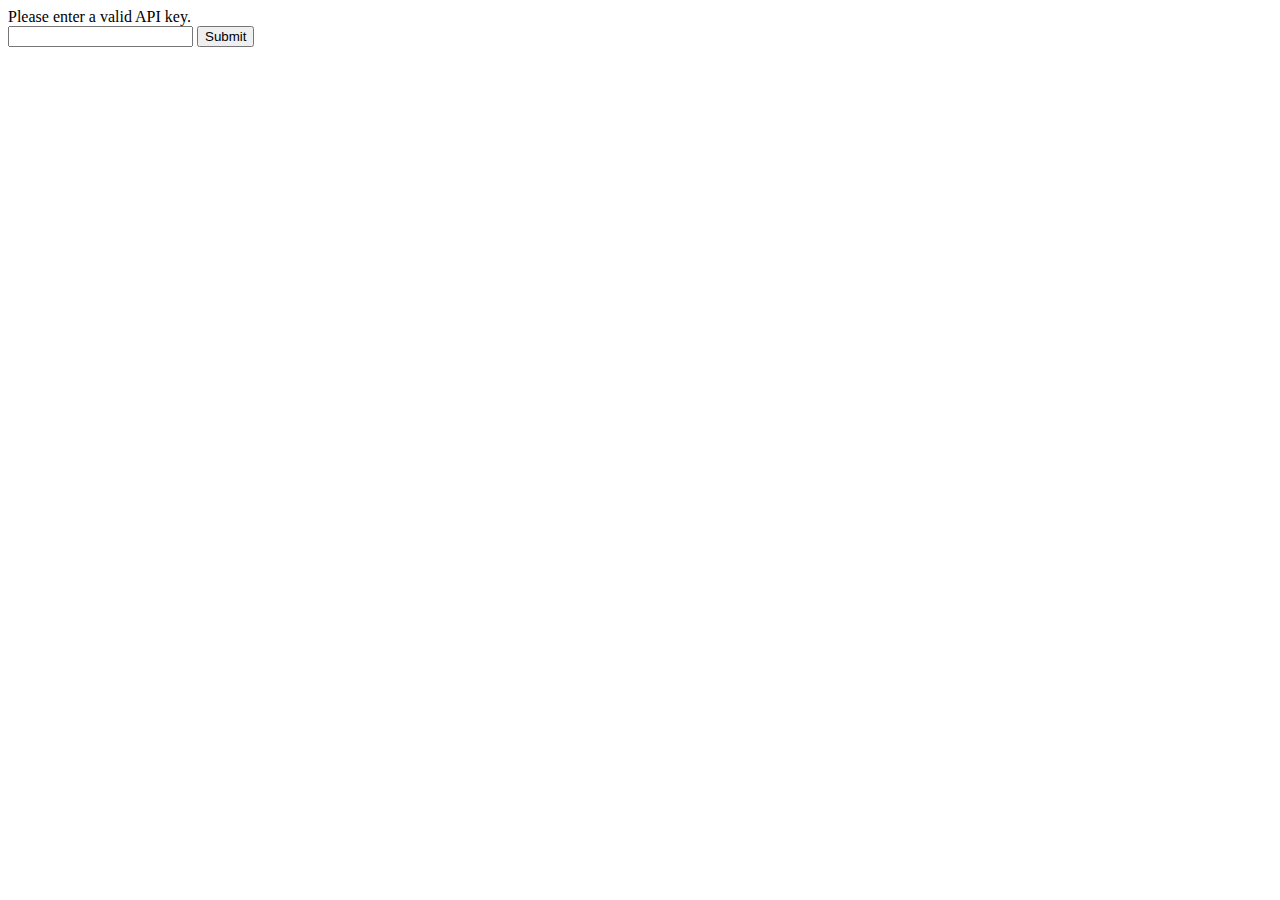
<file: index.html>
<html>
   <head>
    <meta charset="UTF-8">
    
        <title>Contact Book </title>
    <link rel="stylesheet" href="css/bootstrap.min.css">
      <link rel="stylesheet" href="css/custom.css">
        
    </head>
    <header>
    
            
    <nav class="navbar navbar-expand-lg navbar-dark bg-dark">
    <a href="#" class="navbar-brand"> Contact Book </a>
            
        </nav> 
    
    </header>
    
  <body onload="fetchContacts()">
    
    <div id="table">Contact loading...</div>
      <button id="refresh" type="button">Refresh</button>
    <button id="addContact" type="button">Add Contact</button>
    
    <script src="config.js"></script>
      <script>
      document.getElementById("refresh").addEventListener('click', fetchContacts);
      document.getElementById("addContact").addEventListener('click' ,addContact);    
          
     function fetchContacts(){
         fetch(rootPath + "controller/get-contacts/")
         .then(function(response){
             return response.json();
             
         })
         .then(function(data){
             displayOutput(data);
          
         })
     } 
     function displayOutput(data){
         
         output = "<table>";
         for(a in data){
           output  +=
               `
             <tr onclick="editContact(${data[a].id})"> 
                <td><img src="${rootPath}controller/uploads/${data[a].avatar}" width="40"/><td>
              <td><h5>${data[a].firstname}</h5></td>
                 <td><h5>${data[a].lastname}</h5></td>

              </tr>
                     `  
             
         }
         output += "</table>"
         document.getElementById("table").innerHTML = output;
     }     
       function addContact(){
           window.open("add-contact.html", "_self");
       }   
          function editContact(id){
              window.open("edit-contact.html?id=" + id, "_self");
          }
      
      
      
      </script>
    
    </body>  
    
    
    
    

</html>
</file>
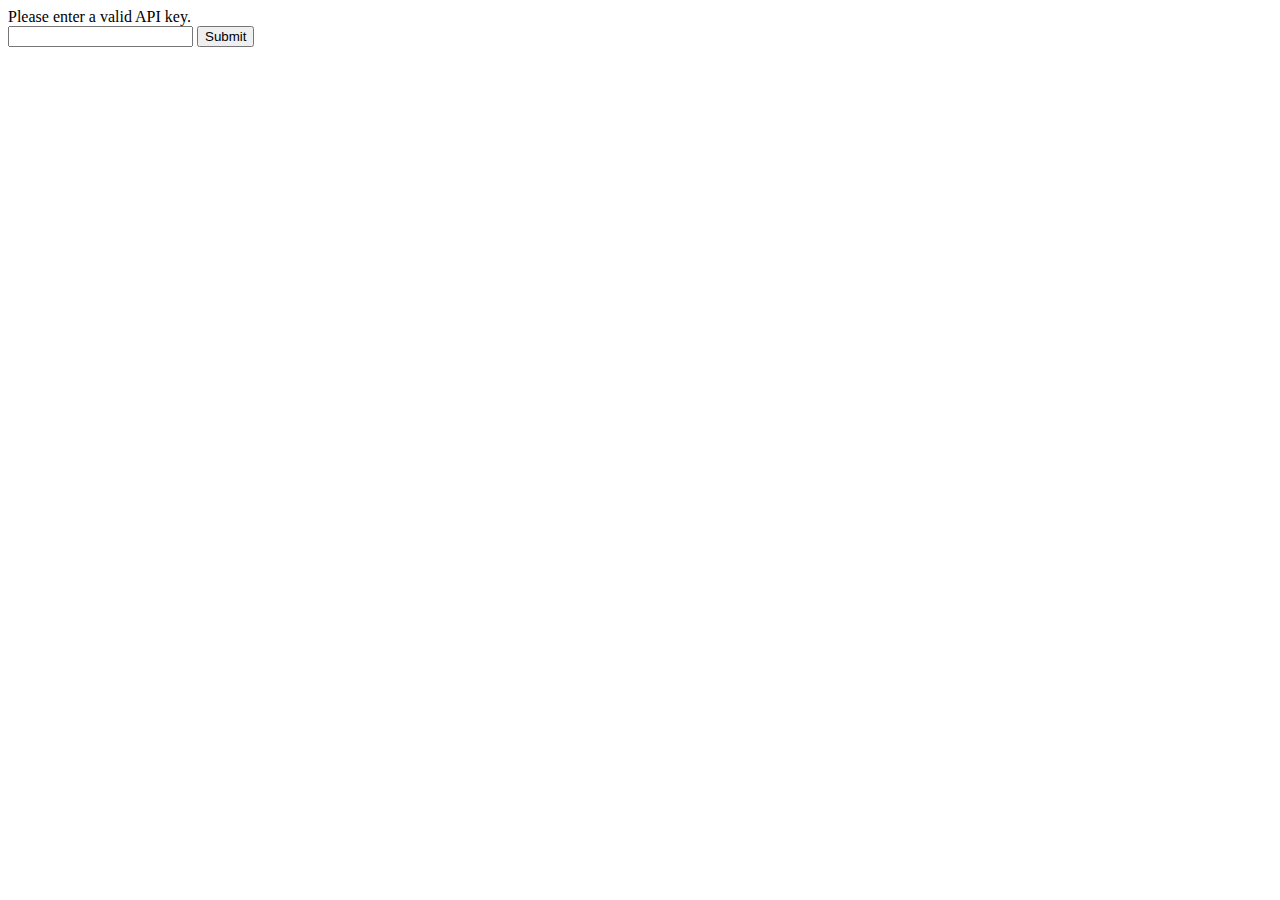
<file: add-contact.html>
<html>
<head>
 <meta charset="UTF-8">
    <title></title>
    </head>
    <body>
       <br/>
        <form id="editform">
        <label for="firstname">First name</label>
        <input type="text" name="firstname" id="firstname"><br/>
      <label for="lastname">Last name</label>
       <input type="text" name="lastname" id="lastname"><br/> 
       <label for="mobile">Mobile</label> 
       <input type="text" name="mobile" id="mobile"><br/>    
       <label for="email">Email</label>
     <input type="text" name="email" id="email"><br/>        
     <label for="avatar">Select a file</label><br/>   
        <input type="file" name="avatar" id="avatar"><br/> 
        <button type="submit" id="submitform">Submit</button>
        </form>
    <br/> 
        <button id="homelink" type="button">Home</button>
    <script src="config.js"></script>
        <script>
        document.getElementById("submitform").addEventListener('click', submitform);
           document.getElementById("homelink").addEventListener('click', homelink);   
        function submitform(e){
            e.preventDefault();
            const form = new FormData(document.querySelector('#editform'));
            form.append('apiKey',apiKey);
            
            fetch(rootPath + 'controller/insert-contact/', {
                method: 'POST',
                headers: {'Accept':'application/json, *.*'},
                body: form
            })
            .then(function(response){
                return response.text();
            })
            .then(function(data){
                if(data == "1"){
                  alert("Contact added.");
                    homelink();
                }else{
                    alert(data);
                  homelink();
                }
            })
        }
           function homelink(){
               window.open("index.html", "_self");
           } 
            
        </script>
    </body>
</html>
</file>
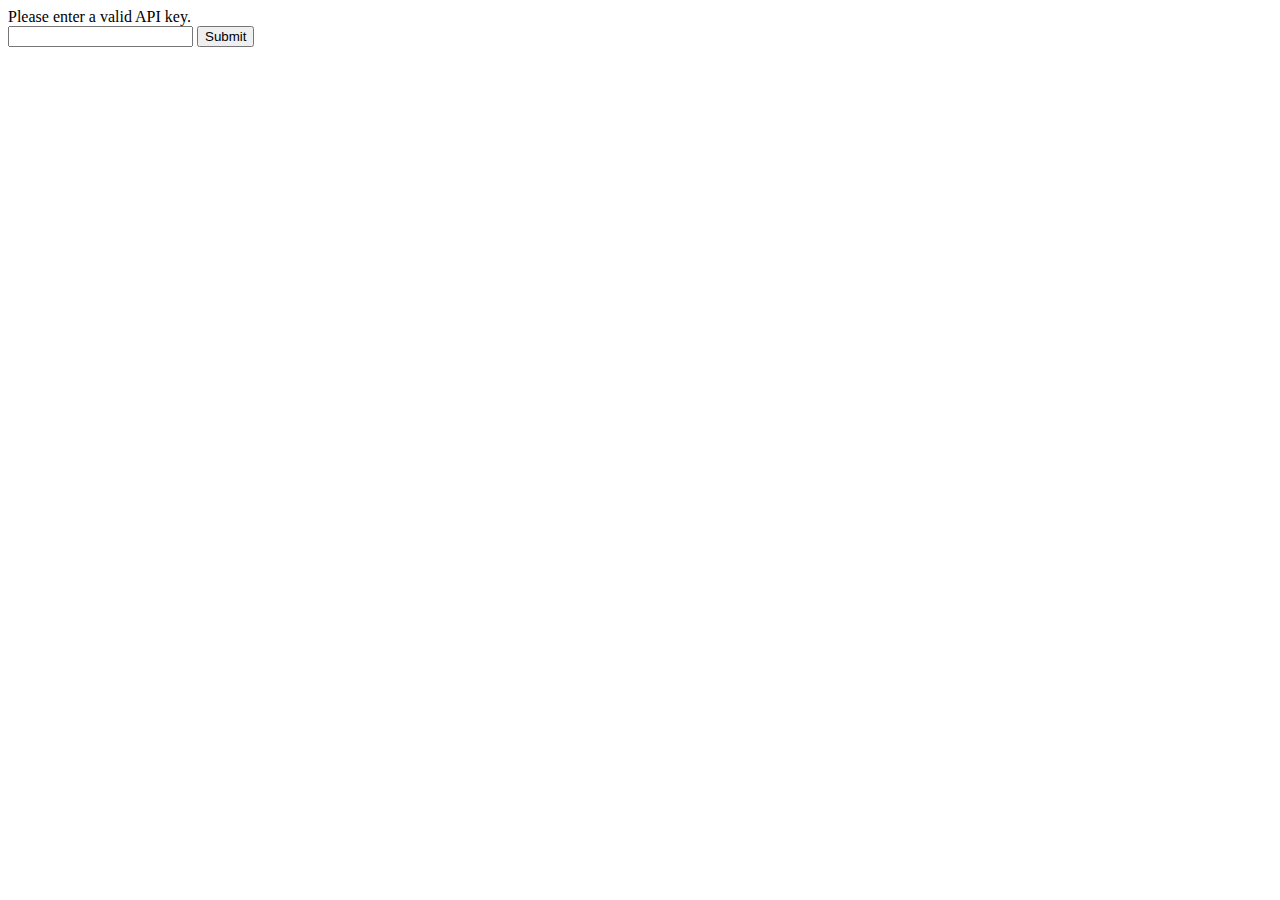
<file: edit-contact.html>
<html>
      <head>
        <meta charset="UTF-8">
          <title></title>
      </head>
      <body onload="getContact()">
          <div id="avatarImage"></div>
          <form id="editForm">
            <label for="firstname">First name</label>
            <input type="text" name="firstname" id="firstname" readonly><br/>
            <label for="lastname">Last name</label>
            <input type="text" name="lastname" id="lastname" readonly><br/>
            <label for="mobile">Mobile</label>
            <input type="text" name="mobile" id="mobile" readonly><br/>
            <label for="email">Email</label>
            <input type="text" name="email" id="email" readonly><br/>
            <label for="avatar" id="avatarLable" hidden> change profile image</label><br/>
            <input type="file" name="avatar" id="avatar" hidden><br/>
            <br/>
            <button type="submit" id="submitForm" hidden>Submit</button>
          </form>
          <br><br>
          <button id="homeLink" type="button">Home</button>
          <button id="editContact" type="button">Edit</button>
          <button id="deleteContact" type="button">Delete</button>
          
          <script src="config.js"></script>
          <script>
              var id = getId();
              console.log("The id is : + id");

              document.getElementById("homeLink").addEventListener('click',homeLink);
              document.getElementById("editContact").addEventListener('click',editContact);
              document.getElementById("submitForm").addEventListener('click',submitForm);
              document.getElementById("deleteContact").addEventListener('click',deleteContact);
              console.log("The id is:" + id);

              function getId(){
                  var url = window.location.href;
                  var pos = url.search("=");
                  var id = url.slice(pos +1);
                  return id;
              }

              function getContact(){
              fetch(rootPath + 'controller/get-contacts/?id=' + id)
              .then(function(response){
                return response.json();
              })

                  .then(function(data){
                      displayOutput(data);
                      console.log(data);
                  })
              }
   
              function homeLink(){
                  window.open("index.html","_self");
              }
              
              function displayOutput(data){
                  avatarImg = `
                  <img src="${rootPath}/controller/uploads/${data[0].avatar}" width="200" />
                  `
                  document.getElementById("avatarImage").innerHTML= avatarImg;
                  document.getElementById("firstname").value=data[0].firstname;
                  document.getElementById("lastname").value=data[0].lastname;
                  document.getElementById("mobile").value=data[0].mobile;
                  document.getElementById("email").value=data[0].email;
              }

              function editContact(){
                  document.getElementById("firstname").readOnly=false;
                  document.getElementById("lastname").readOnly=false;
                  document.getElementById("mobile").readOnly=false;
                  document.getElementById("email").readOnly=false;
                  document.getElementById("avatar").hidden=false;
                  document.getElementById("submitForm").hidden=false;
              }
             
              function submitForm(e){
                  e.preventDefault();

                  const form = new FormData(document.querySelector('#editForm'));
                  form.append('apiKey', apiKey);
                  form.append('id', id);


                  fetch(rootPath + 'controller/edit-contact/',{
                  method:'POST',
                  headers:{'Accept':'application/json,*.*'},
                  body:form
                  })
                  .then(function(response){
                     return response.text();
                  })
                  .then(function(data){
                      if(data=="1"){
                          alert("contact edited.");
                          homeLink();
                      }else{
                          alert(data);
                          homeLink();
                      }
                  })

              }

              function deleteContact(){
                  var confirmDelete = confirm("Delete contact. Are you sure?");

                  if(confirmDelete == true){
                      fetch(rootPath + 'controller/delete-contact/?id='+ id)
                      .then(function(response){
                     return response.text();
                  })
                  .then(function(data){
                      if(data=="1"){
                       homeLink();
                      }else{
                          alert(data);
                    
                      }
                  })
              }
            }

        </script>

      </body>
</html>
</file>
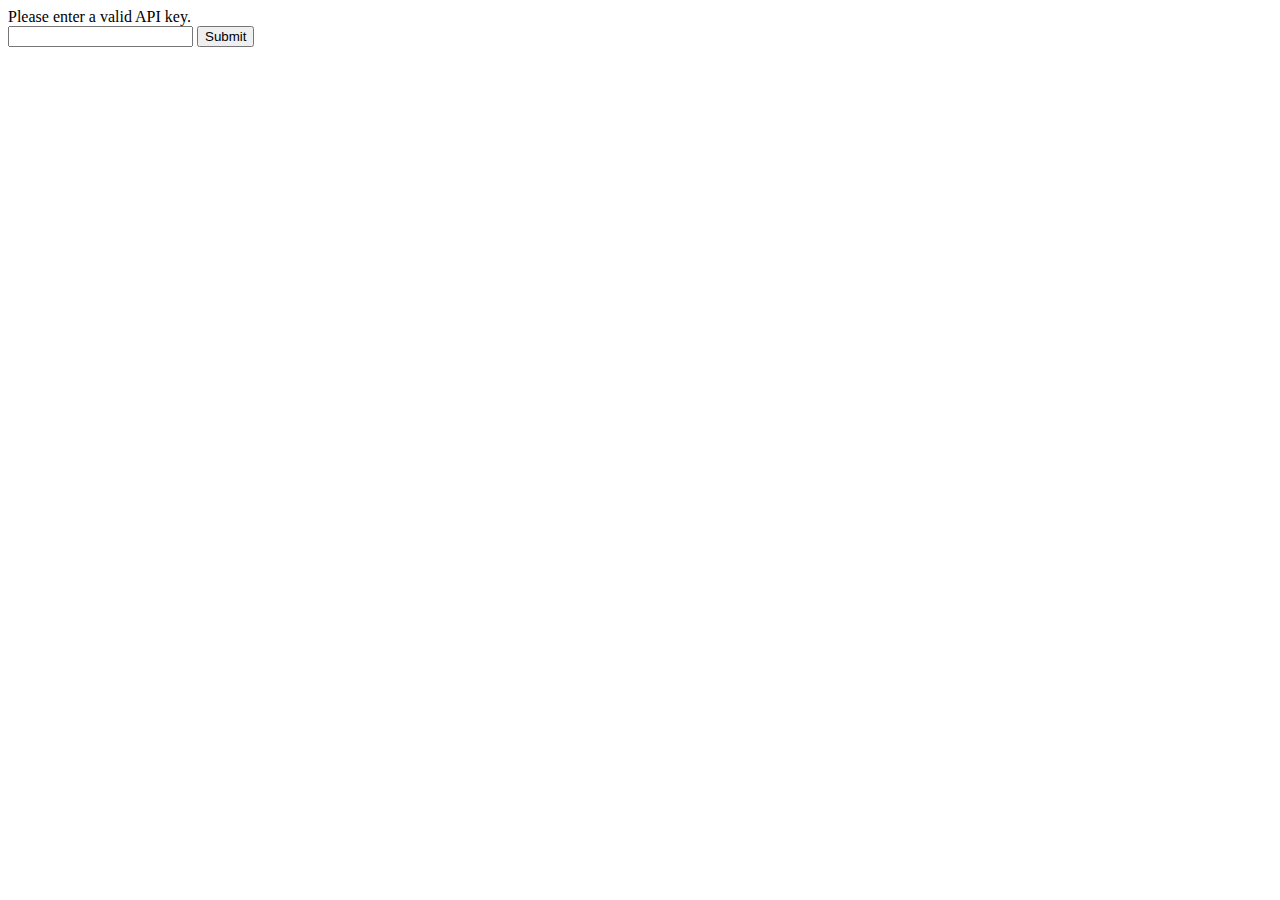
<file: enter-api-key.html>
<!DOCTYPE html>
<html>
    <head>
        <title>API Key</title>
        <meta charset="UTF-8">
        <meta name="viewport" content="width=device-width, initial-scale=1.0">
    </head>
    <body>
        <div>Please enter a valid API key.</div>
        <form>
            <input type="email" id="apiKey" name="apiKey"/>
            <button id="submitApiKey">Submit</button>
        </form>

        
        <script>
            let rootPath = "https://mysite.itvarsity.org/api/ContactBook/";
            document.getElementById("submitApiKey").addEventListener('click', setApiKey);

            function setApiKey(e){
                e.preventDefault();
                
                apiKey = document.getElementById("apiKey").value;
                fetch(rootPath + "controller/api-key/?apiKey=" + apiKey)
                        .then(function (response) {
                            return response.text();
                        })
                        .then(function (data) {
                            
                            if (data == "1") {
                                localStorage.setItem("apiKey", apiKey);
                                window.open("index.html", "_self");
                            } else {
                                alert(data + "Invalid API key entered!");
                            }
                        })
            }
        </script>
    </body>
</html>
</file>
<file: css/custom.css>
body{
    background-color:oldlace;
    padding-top: 12px;
    margin-top: auto;
      padding-top: 3rem;
    margin-bottom: 1.5rem;
    text-align: left;
    text-decoration: inherit;
    text-emphasis-style: double-circle;
}

.carousel-caption{
    background-color: rgba(0, 0, 0, 0.5);
    width: 100%;
    left:0;
    bottom: 0;
    padding-bottom: 2rem;
    padding-left: 2rem;
}

.team .col-lg-4 {
    padding-top: 3rem;
    margin-bottom: 1.5rem;
    text-align: center;
}

.section-divider{ 
    margin: 3rem 0;
}

.footer-section {
  padding-top: 3rem;
  padding-bottom: 3rem;
  color: #5a5a5a;
}

@media (min-width: 1200px) {
  .feature-heading {
    margin-top: 10rem;
  }
}

@media (max-width: 540px) {
    .carouselImg {
        display: none;
    }
    
    .team {
        margin-top: 2rem;
    }
}
.refresh{
    color: aqua;
}
#buuton{
    color: aqua;
}
</file>
